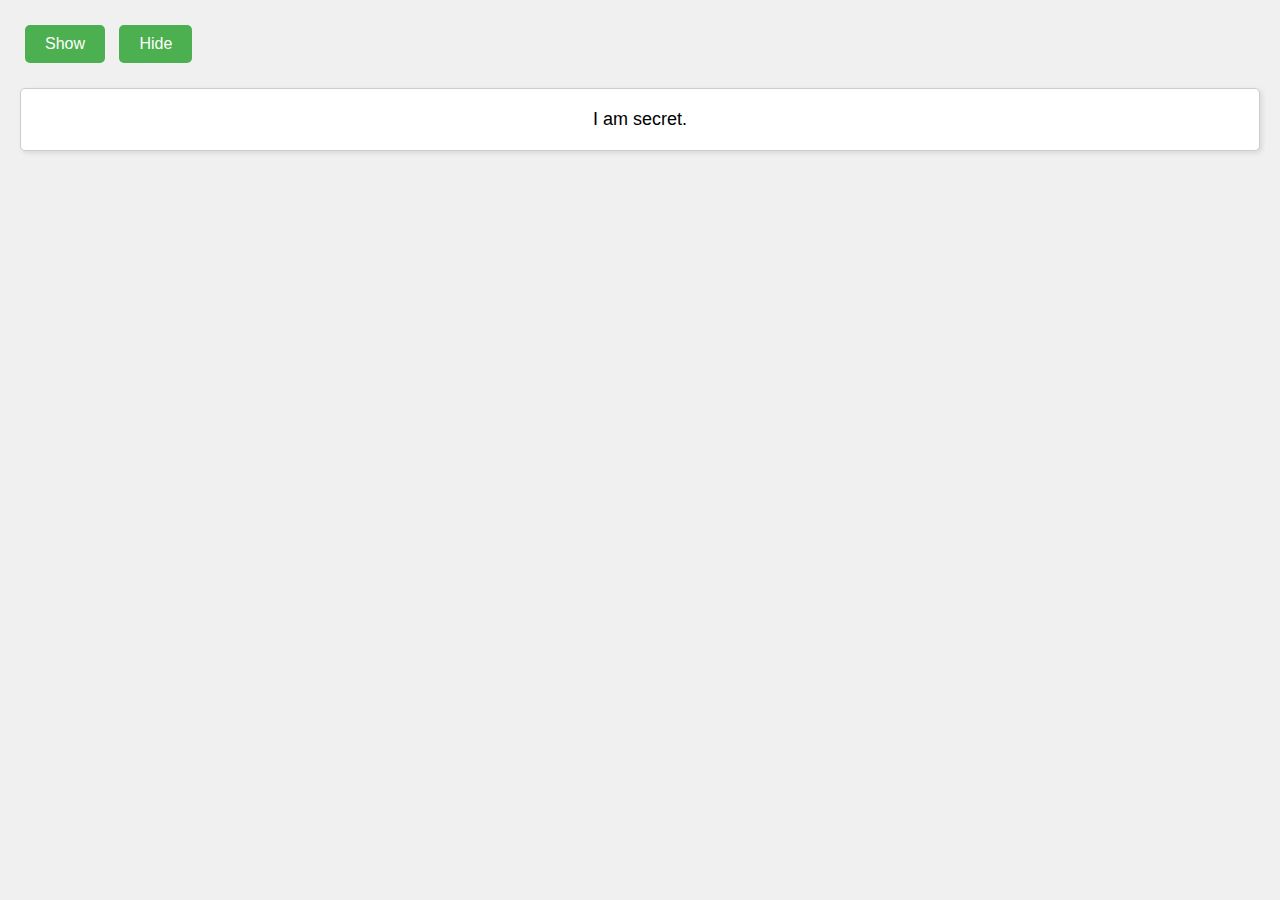
<file: Jquery for show and hide/index.html>
<!DOCTYPE html>
<html lang="en">
<head>
  <meta charset="UTF-8">
  <meta name="viewport" content="width=device-width, initial-scale=1.0">
  <title>Show/Hide Secret</title>
  <script
    src="https://code.jquery.com/jquery-3.7.1.js"
    integrity="sha256-eKhayi8LEQwp4NKxN+CfCh+3qOVUtJn3QNZ0TciWLP4="
    crossorigin="anonymous"></script>
  <style>
    body {
      font-family: Arial, sans-serif;
      margin: 20px;
      background-color: #f0f0f0;
    }
    button {
      padding: 10px 20px;
      margin: 5px;
      border: none;
      border-radius: 5px;
      background-color: #4CAF50;
      color: white;
      cursor: pointer;
      font-size: 16px;
    }
    button:hover {
      background-color: #45a049;
    }
    #secret {
      margin-top: 20px;
      padding: 20px;
      background-color: #fff;
      border: 1px solid #ccc;
      border-radius: 5px;
      font-size: 18px;
      text-align: center;
      box-shadow: 2px 2px 5px rgba(0,0,0,0.1);
    }
  </style>
  <script>
    $(document).ready(function(){
      $("#secret").hide();
      
      $("#showBtn").click(function(){
        $("#secret").show();
      });
      
      $("#hideBtn").click(function(){
        $("#secret").hide();
      });
    });
  </script>
</head>
<body>
  <button id="showBtn">Show</button>
  <button id="hideBtn">Hide</button>
  <div id="secret" class="secret">
    I am secret.
  </div>
</body>
</html>
</file>
